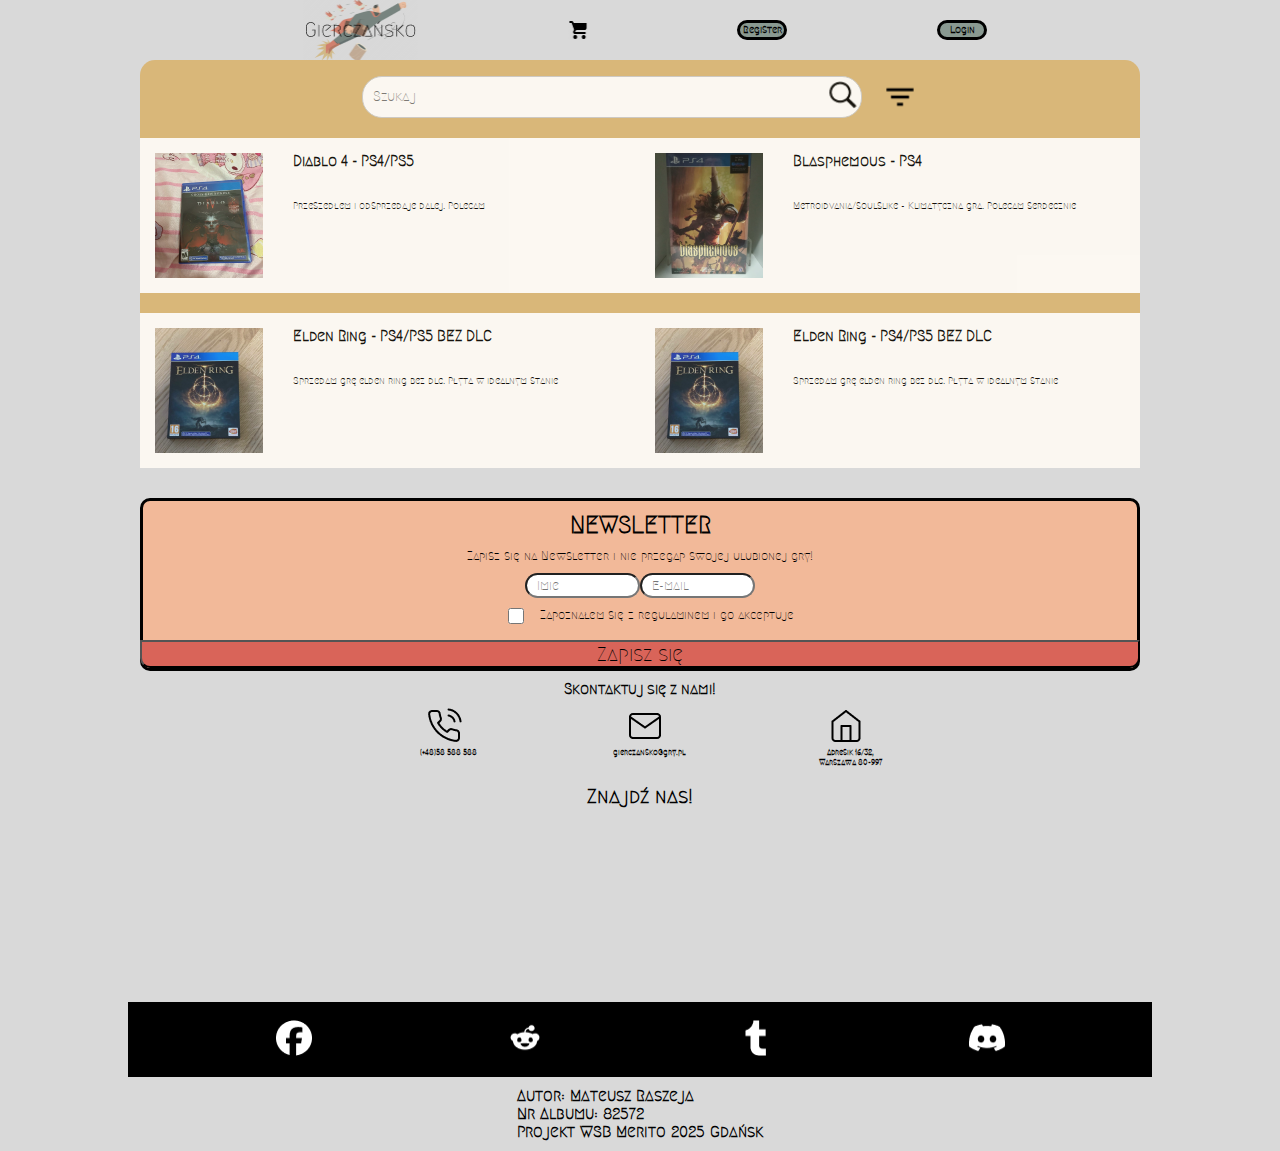
<file: index.html>
<!DOCTYPE html>
<html lang="en">
<head>
    <meta charset="UTF-8">
    <meta name="viewport" content="width=device-width, initial-scale=1.0">
    <meta name="viewport" content="width=device-width, initial-scale=1">
    <title>Gierczańsko</title>

    <link rel="preconnect" href="https://fonts.googleapis.com">
    <link rel="preconnect" href="https://fonts.gstatic.com" crossorigin>
    <link href="https://fonts.googleapis.com/css2?family=Megrim&display=swap" rel="stylesheet">

    <link rel="stylesheet" href="./css/style.css">
    <link rel="stylesheet" media="screen and (min-width: 768px)" href="./css/medium.css">
    <link rel="stylesheet" media="screen and (min-width: 992px)" href="./css/large.css">
</head>
<body>
    <header>
        <img src="img/Logo.png" alt="">
        <img id="shop" src="img/Shopping.png" alt="">
        <button>Register</button>
        <button>Login</button>
    </header>
    <main>
        <section class="giery">
            <div class="searchbar_nav flex_column_container">
                <div class="searchbar">
                    <input type="text" placeholder="Szukaj">
                    <button class="search"><img src="img/Search.png" alt=""></button>
                </div>
                <img class="burger" src="img/Filtr.png" alt="">
            </div>
            <div class="lista">
            <div class="gry">
                <img src="img/Diablo.png" alt="">
                 <div class="opis">
                    <h3>Diablo 4 - PS4/PS5</h1>
                    <p>Przeszedłem i odsprzedaje dalej. Polecam</p>
                 </div>
            </div>
            <div class="gry">
                <img src="img/Blasphemous.png" alt="">
                 <div class="opis">
                    <h3>Blasphemous - PS4</h1>
                    <p>Metroidvania/soulslike - Klimatyczna gra. Polecam serdecznie</p>
                 </div>
            </div>
            <div class="gry">
                <img src="img/Elden.png" alt="">
                 <div class="opis">
                    <h3>Elden Ring - PS4/PS5 BEZ DLC</h1>
                    <p>Sprzedam grę elden ring bez dlc. Płyta w idealnym stanie</p>
                 </div>
            </div>
            <div class="gry">
                <img src="img/Elden.png" alt="">
                 <div class="opis">
                    <h3>Elden Ring - PS4/PS5 BEZ DLC</h1>
                    <p>Sprzedam grę elden ring bez dlc. Płyta w idealnym stanie</p>
                 </div>
            </div>
        </div>
        </section>
        <div>
        <section class="newsletter flex_column_container ">
            <h2>NEWSLETTER</h2>
            <form action="">
                <p id="zapisz">Zapisz się na Newsletter i nie przegap swojej ulubionej gry!</p>
                <div class="inputs">
                    <input class="imienaz" type="text" placeholder="Imie">
                    <input class="imienaz" type="email" placeholder="E-mail">
                </div>
                <label for="tos" >
                    <input type="checkbox" id="tos"><p>Zapoznałem się z regulaminem i go akceptuje</p>
                </label>
            </form>
            <div>
                <button class="save">Zapisz się</button>
            </div>
        </section>
        <section class="contact_with_us1 flex_column_container ">
            <h2>Skontaktuj się z nami!</h2>
            <div class="kontakty">
                <div class="contact">
                    <img src="img/fi_phone-call.png" alt="">
                    <!-- Zdjęcie 1 -->
                    <h3>(+48)58 588 588</h3>
                </div>
                <div class="contact">
                    <img src="img/fi_mail.png" alt="">
                    <!-- Zdjęcie 2 -->
                    <h3>gierczansko@gry.pl</h3>
                 </div>
                <div class="contact">
                    <img src="img/fi_home.png" alt="">
                    <!-- Zdjęcie 3 -->
                    <h3>Adresik 16/32, Warszawa 80-997</h3>
            </div>
        </div>
        </section>
        <section class="contact_with_us2 flex_column_container ">
            <h2>Skontaktuj się z nami!</h2>
            <div class="kontakty2">
                <div class="contact">
                    <img src="img/fi_phone-call.png" alt="">
                    <!-- Zdjęcie 1 -->
                    <h3>(+48)58 588 588</h3>
                </div>
                <div class="contact">
                    <img src="img/fi_mail.png" alt="">
                    <!-- Zdjęcie 2 -->
                    <h3>gierczansko@gry.pl</h3>
                 </div>
                <div class="contact">
                    <img src="img/fi_home.png" alt="">
                    <!-- Zdjęcie 3 -->
                    <h3>Adresik 16/32, Warszawa 80-997</h3>
            </div>
        </div>
        </section>
        <section class="map">
            <h2>Znajdź nas!</h2>
            <iframe id="frame" src="https://www.google.com/maps/embed?pb=!1m18!1m12!1m3!1d297081.867247025!2d18.420597246738062!3d54.4284792967662!2m3!1f0!2f0!3f0!3m2!1i1024!2i768!4f13.1!3m3!1m2!1s0x46fd731c14d4fa6f%3A0x9bb9fbf163b7be8d!2zR2RhxYRzaw!5e0!3m2!1spl!2spl!4v1736063862190!5m2!1spl!2spl" style="border:0;" allowfullscreen="" loading="lazy" referrerpolicy="no-referrer-when-downgrade"></iframe>
        </section>
    </div>
    </main>
    <footer class="flex_column_container ">
        <div id="futer" class="social_media">
            <a href="https://facebook.com"><img src="img/fb.png" alt=""></a>
            <a href="https://reddit.com"><img src="img/reddit.png" alt=""></a>
            <a href="https://twitter.com"><img src="img/twitter.png" alt=""></a>
            <a href="https://discord.com"><img src="img/discord.png" alt=""></a>
        </div>
        <div class="autor">
            <p>Autor: Mateusz Raszeja</p>
            <p>Nr Albumu: 82572</p>
            <p>Projekt WSB Merito 2025 Gdańsk</p>
        </div>
    </footer>
</body>
</html>
</file>
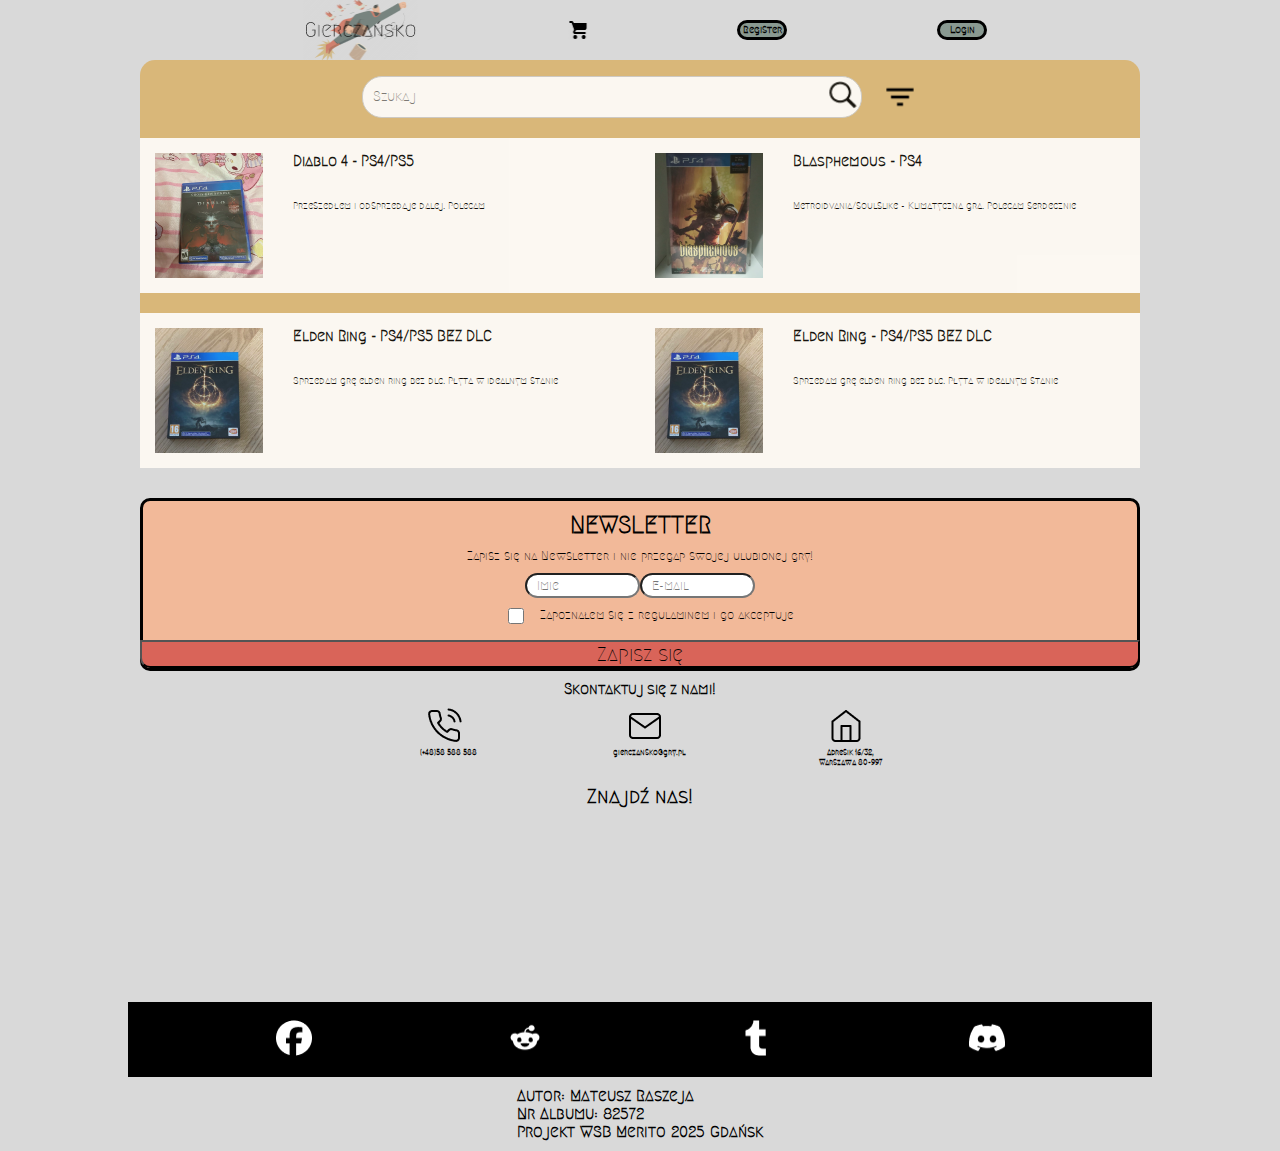
<file: projekt/index.html>
<!DOCTYPE html>
<html lang="en">
<head>
    <meta charset="UTF-8">
    <meta name="viewport" content="width=device-width, initial-scale=1.0">
    <meta name="viewport" content="width=device-width, initial-scale=1">
    <title>Gierczańsko</title>

    <link rel="preconnect" href="https://fonts.googleapis.com">
    <link rel="preconnect" href="https://fonts.gstatic.com" crossorigin>
    <link href="https://fonts.googleapis.com/css2?family=Megrim&display=swap" rel="stylesheet">

    <link rel="stylesheet" href="./css/style.css">
    <link rel="stylesheet" media="screen and (min-width: 768px)" href="./css/medium.css">
    <link rel="stylesheet" media="screen and (min-width: 992px)" href="./css/large.css">
</head>
<body>
    <header>
        <img src="img/Logo.png" alt="">
        <img id="shop" src="img/Shopping.png" alt="">
        <button>Register</button>
        <button>Login</button>
    </header>
    <main>
        <section class="giery">
            <div class="searchbar_nav flex_column_container">
                <div class="searchbar">
                    <input type="text" placeholder="Szukaj">
                    <button class="search"><img src="img/Search.png" alt=""></button>
                </div>
                <img class="burger" src="img/Filtr.png" alt="">
            </div>
            <div class="lista">
            <div class="gry">
                <img src="img/Diablo.png" alt="">
                 <div class="opis">
                    <h3>Diablo 4 - PS4/PS5</h1>
                    <p>Przeszedłem i odsprzedaje dalej. Polecam</p>
                 </div>
            </div>
            <div class="gry">
                <img src="img/Blasphemous.png" alt="">
                 <div class="opis">
                    <h3>Blasphemous - PS4</h1>
                    <p>Metroidvania/soulslike - Klimatyczna gra. Polecam serdecznie</p>
                 </div>
            </div>
            <div class="gry">
                <img src="img/Elden.png" alt="">
                 <div class="opis">
                    <h3>Elden Ring - PS4/PS5 BEZ DLC</h1>
                    <p>Sprzedam grę elden ring bez dlc. Płyta w idealnym stanie</p>
                 </div>
            </div>
            <div class="gry">
                <img src="img/Elden.png" alt="">
                 <div class="opis">
                    <h3>Elden Ring - PS4/PS5 BEZ DLC</h1>
                    <p>Sprzedam grę elden ring bez dlc. Płyta w idealnym stanie</p>
                 </div>
            </div>
        </div>
        </section>
        <div>
        <section class="newsletter flex_column_container ">
            <h2>NEWSLETTER</h2>
            <form action="">
                <p id="zapisz">Zapisz się na Newsletter i nie przegap swojej ulubionej gry!</p>
                <div class="inputs">
                    <input class="imienaz" type="text" placeholder="Imie">
                    <input class="imienaz" type="email" placeholder="E-mail">
                </div>
                <label for="tos" >
                    <input type="checkbox" id="tos"><p>Zapoznałem się z regulaminem i go akceptuje</p>
                </label>
            </form>
            <div>
                <button class="save">Zapisz się</button>
            </div>
        </section>
        <section class="contact_with_us1 flex_column_container ">
            <h2>Skontaktuj się z nami!</h2>
            <div class="kontakty">
                <div class="contact">
                    <img src="img/fi_phone-call.png" alt="">
                    <!-- Zdjęcie 1 -->
                    <h3>(+48)58 588 588</h3>
                </div>
                <div class="contact">
                    <img src="img/fi_mail.png" alt="">
                    <!-- Zdjęcie 2 -->
                    <h3>gierczansko@gry.pl</h3>
                 </div>
                <div class="contact">
                    <img src="img/fi_home.png" alt="">
                    <!-- Zdjęcie 3 -->
                    <h3>Adresik 16/32, Warszawa 80-997</h3>
            </div>
        </div>
        </section>
        <section class="contact_with_us2 flex_column_container ">
            <h2>Skontaktuj się z nami!</h2>
            <div class="kontakty2">
                <div class="contact">
                    <img src="img/fi_phone-call.png" alt="">
                    <!-- Zdjęcie 1 -->
                    <h3>(+48)58 588 588</h3>
                </div>
                <div class="contact">
                    <img src="img/fi_mail.png" alt="">
                    <!-- Zdjęcie 2 -->
                    <h3>gierczansko@gry.pl</h3>
                 </div>
                <div class="contact">
                    <img src="img/fi_home.png" alt="">
                    <!-- Zdjęcie 3 -->
                    <h3>Adresik 16/32, Warszawa 80-997</h3>
            </div>
        </div>
        </section>
        <section class="map">
            <h2>Znajdź nas!</h2>
            <iframe id="frame" src="https://www.google.com/maps/embed?pb=!1m18!1m12!1m3!1d297081.867247025!2d18.420597246738062!3d54.4284792967662!2m3!1f0!2f0!3f0!3m2!1i1024!2i768!4f13.1!3m3!1m2!1s0x46fd731c14d4fa6f%3A0x9bb9fbf163b7be8d!2zR2RhxYRzaw!5e0!3m2!1spl!2spl!4v1736063862190!5m2!1spl!2spl" style="border:0;" allowfullscreen="" loading="lazy" referrerpolicy="no-referrer-when-downgrade"></iframe>
        </section>
    </div>
    </main>
    <footer class="flex_column_container ">
        <div id="futer" class="social_media">
            <a href="facebook"><img src="img/fb.png" alt=""></a>
            <a href="reddit"><img src="img/reddit.png" alt=""></a>
            <a href="twitter"><img src="img/twitter.png" alt=""></a>
            <a href="discord"><img src="img/discord.png" alt=""></a>
        </div>
        <div class="autor">
            <p>Autor: Mateusz Raszeja</p>
            <p>Nr Albumu: 82572</p>
            <p>Projekt WSB Merito 2025 Gdańsk</p>
        </div>
    </footer>
</body>
</html>
</file>
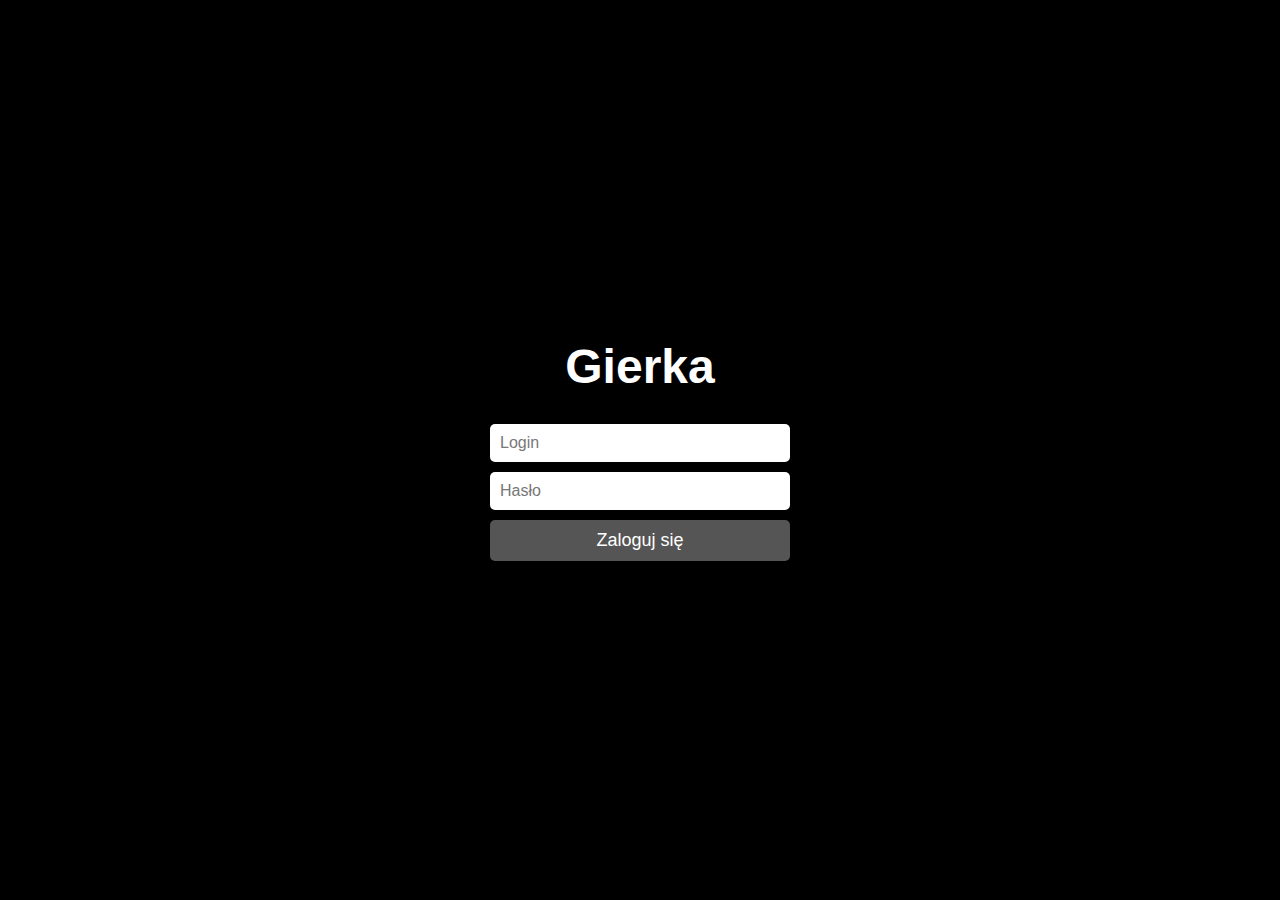
<file: Stronka.html>
<!DOCTYPE html>
<html lang="pl">
<head>
    <meta charset="UTF-8">
    <meta name="viewport" content="width=device-width, initial-scale=1.0">
    <title>Gierka</title>
    <link rel="stylesheet" href="Stronka.css">
</head>
<body>
    <div class="container">
        <h1 id="title">Gierka</h1>
        <form id="loginForm">
            <input type="text" id="login" placeholder="Login">
            <input type="password" id="password" placeholder="Hasło">
            <button type="submit">Zaloguj się</button>
        </form>

        <!-- Ukryty formularz do wyboru imienia i płci -->
        <form id="characterForm" style="display: none;">
            <input type="text" id="name" placeholder="Twoje imię">
            <div class="gender-selection ">
                <label>
                    <input type="radio" name="gender" value="male" checked> Mężczyzna
                </label>
                <label>
                    <input type="radio" name="gender" value="female"> Kobieta
                </label>
            </div>
            <div class="image-selection">
                <label for="avatar">Wybierz obrazek:</label>
                <input type="file" id="avatar">
            </div>
            <button type="submit">Dalej</button>
        </form>
    </div>
    <script src="Stronka.js"></script>
</body>
</html>
</file>
<file: css/style.css>
* {
    margin: 0;
    padding: 0;
    box-sizing: border-box;
    /* font-family: ; */
}

body {
    margin: 0 auto;
    width: min(100%, 320px);
    margin: 0 auto;
}

header, footer {
    width: 100%;
    max-width: 320px;
    margin: 0 auto;
}

html {
    margin-left: auto;
    margin-right: auto;
    font-family: "Megrim", serif;
    background-color: #D9D9D9;
}

header {
    width: 300px;
    margin-left: auto;
    margin-right: auto;
    display: flex;
    flex-direction: row;
    justify-content: space-between;
    align-items: center;
}
header img {
    width: 115px;
    height: 60px;

}

header button {
    font-weight: bold;
    background-color: #899991;
    text-align: center;
    font-size: 10px;
    border: none;
    border-color: #000000;
    border-style: solid;
    border-radius: 20px;
    box-shadow: #000000;
}

.flex_column_container {
    display: flex;
    flex-direction: column;
    justify-content: space-between;
    align-items: center;
}

header button {
    width: 50px;
    height: 20px;
}
#shop {
    width: 20px;
    height: 20px;
}
.giery {
    width: 300px;
    margin-left: auto;
    margin-right: auto;
    border-top-left-radius: 15px;
    border-top-right-radius: 15px;
    display: flex;
    flex-direction: column;
    background-color: #D9B779;
}

input {
    font-family: "Megrim", serif;
}

.gry {
    width: 300px;
    display: flex;
    flex-direction: row;
    margin-top: 20px;
    background-color: #FFFFFF;
    opacity: 90%;
}

.gry img {
    padding: 15px;
}

.opis {
    padding: 15px;
    font-size: 10px;
}

.opis h3 {
    font-size: 15px;
}

.opis p {
    padding-top: 30px;
    text-align: center;
}

.searchbar_nav {
    border-radius: 25%;
    flex-direction: row;
    padding-top: 16px;
    padding-left: 16px;
    padding-right: 16px;
    justify-content: center;
}

.searchbar {
    display: flex;
    align-items: center;
    border: 1px solid #ccc;
    border-radius: 20px;
    background-color: white;
    padding-left: 10px;
    width: 100%;
    max-width: 300px;
}


.searchbar input {
    border: none;
    outline: none;
    font-size: 14px;
    flex-grow: 1;
    margin-right: 10px;
}

.searchbar button {
    background: none;
    border: none;
    cursor: pointer;
}

.searchbar button img {
    width: 36px;
    height: 36px;
}

.burger {
    width: 36px;
    height: 36px;
    margin-left: 20px;
    cursor: pointer;
}

.newsletter {
    width: 300px;
    padding-top: 10px;
    margin-left: auto;
    margin-right: auto;
    margin-top: 30px;
    background-color: #F2B999;
    display: flex;
    border-radius: 10px;
    border-style: solid;
    border-color: #000000;
}

.newsletter h2 {
    padding-bottom: 10px;
}

.imienaz {
    width: 115px;
    height: 25px;
    padding-left: 10px;
    border-radius: 15px;
}

label {
    display: flex;
}

form {
    font-size: 12px;
    display: flex;
    flex-direction: column;
}

#zapisz{
    margin-left: 22.5px;
    margin-right: 10px;
}

#tos {
    margin-left: 22.5px;
    width: 16px;
    height: 16px;
    border-radius: 10%;
}

.inputs {
    margin-left: 22.5px;
    margin-right: 22.5px;
    padding: 10px 10px;
    display: flex;
    width: 250px;
}

input p {
    margin-left: 10px;
}

button {
    font-family: "Megrim", serif;;
}

.save {
    font-size: 20px;
    width: 300px;
    background-color: #D96459;
    border-bottom-right-radius: 10px;
    border-bottom-left-radius: 10px;
}

.kontakty {
    font-size: 14px;
    display: flex;
    flex-direction: row;
    width: 300px;
    justify-content: space-between;
}

.contact {
    flex-direction: column;
    width: 80px;
    height: 56px;
    margin-left: 18px;
}

.contact img {
    margin-left: 18px;
    width: 36px;
    height: 36px;
}

.contact h3 {
    width: 80px;
    text-align: center;
    align-items: center;
}



.contact_with_us1 {
    display: none;
}

.contact_with_us2 {
    /* display: none; */
    margin-left: auto;
    margin-right: auto;
    /* width: 800px; */
}

.contact_with_us2 h3 {
    font-size: 8px;
}

.contact_with_us2 h2 {
    font-weight: bold;
    margin: 10px 0px;
    font-size: 15px;
}

.map h2 {
    text-align: center;
    font-size: 20px;
}

.map {
    width: 300px;
    margin-top: 20px;
    margin-bottom: 20px;
    margin-left: auto;
    margin-right: auto;
}

#frame {
    margin-top: 20px;
    height: 150px;
    border-width: 2px;
    border-color: #000000;
}

.social_media {
    padding-left: 50px;
    padding-right: 50px;
    height: 75px;
    background-color: #000000;
    display: flex;
    flex-direction: row;
}

.social_media img {
    margin-top: 18px;
    height: 36px;
    width: 36px;
    margin-left: 15px;
    margin-right: 15px;
    justify-content: space-between;
}

.autor {
    margin-top: 10px;
    margin-bottom: 10px;
    font-weight: bold;
}
</file>
<file: css/medium.css>
* {
    margin: 0;
    padding: 0;
    box-sizing: border-box;
    /* font-family: ; */
}

body {
    margin: 0 auto;
    width: 834px;
    margin: 0 auto;
}

header, footer {
    width: 100%;
    max-width: 834px;
    margin: 0 auto;
}

html {
    margin-left: auto;
    margin-right: auto;
    font-family: "Megrim", serif;
    background-color: #D9D9D9;
}

header {
    width: 800px;
    margin-left: auto;
    margin-right: auto;
    display: flex;
    flex-direction: row;
    justify-content: space-around;
    align-items: center;
}
header img {
    width: 115px;
    height: 60px;

}

header button {
    font-weight: bold;
    background-color: #899991;
    text-align: center;
    font-size: 10px;
    border: none;
    border-color: #000000;
    border-style: solid;
    border-radius: 20px;
    box-shadow: #000000;
}

.flex_column_container {
    display: flex;
    flex-direction: column;
    justify-content: space-between;
    align-items: center;
}

header button {
    width: 50px;
    height: 20px;
}
#shop {
    width: 20px;
    height: 20px;
}
.giery {
    width: 800px;
    margin-left: auto;
    margin-right: auto;
    border-top-left-radius: 15px;
    border-top-right-radius: 15px;
    display: flex;
    flex-direction: column;
    background-color: #D9B779;
}

.lista {
    display: flex;
    flex-wrap: wrap;
}

input {
    font-family: "Megrim", serif;
}

.gry {
    width: 400px;
    display: flex;
    /* flex-direction: column; */
    margin-top: 20px;
    background-color: #FFFFFF;
    opacity: 90%;
}

.gry img {
    padding: 15px;
}

.opis {
    padding: 15px;
    font-size: 10px;
}

.opis h3 {
    font-size: 15px;
}

.opis p {
    padding-top: 30px;
    text-align: center;
}

.searchbar_nav {
    border-radius: 25%;
    flex-direction: row;
    padding-top: 16px;
    padding-left: 16px;
    padding-right: 16px;
    justify-content: center;
}

.searchbar {
    display: flex;
    align-items: center;
    border: 1px solid #ccc;
    border-radius: 20px;
    background-color: white;
    opacity: 90%;
    padding-left: 10px;
    width: 500px;
    max-width: 800px;
}


.searchbar input {
    border: none;
    outline: none;
    font-size: 14px;
    flex-grow: 1;
    margin-right: 10px;
}

.searchbar button {
    background: none;
    border: none;
    cursor: pointer;
}

.searchbar button img {
    width: 36px;
    height: 36px;
}

.burger {
    width: 36px;
    height: 36px;
    margin-left: 20px;
    cursor: pointer;
}

.newsletter {
    width: 800px;
    padding-top: 10px;
    margin-left: auto;
    margin-right: auto;
    margin-top: 30px;
    background-color: #F2B999;
    display: flex;
    border-radius: 10px;
    border-style: solid;
    border-color: #000000;
}

.newsletter h2 {
    padding-bottom: 10px;
}

.imienaz {
    height: 25px;
    padding-left: 10px;
    border-radius: 15px;
}

label {
    margin: 0px auto;
    margin-bottom: 16px;
    display: flex;
}

form {
    margin: 0px auto;;
    width: 400px;
    font-size: 12px;
    display: flex;
    flex-direction: column;
}

#zapisz{

    margin: 0px auto;;
}

#tos {
    margin-right: 16px;
    /* margin-left: 22.5px; */
    width: 16px;
    height: 16px;
    border-radius: 10%;
}

.inputs {
    margin: 0px auto;
    padding: 10px 10px;
    display: flex;
}

input p {
    margin-left: 10px;
}

button {
    font-family: "Megrim", serif;;
}

.save {
    font-size: 20px;
    width: 800px;
    background-color: #D96459;
    border-bottom-right-radius: 10px;
    border-bottom-left-radius: 10px;
}

.kontakty {
    font-size: 14px;
    display: flex;
    flex-direction: row;
    width: 500px;
}

.contact {
    flex-direction: column;
    width: 80px;
    height: 56px;
}

.contact img {
    margin-left: 18px;
    width: 36px;
    height: 36px;
}

.contact h3 {
    width: 80px;
    text-align: center;
    align-items: center;
}

.contact_with_us1 {
    /* display: none; */
    margin-left: auto;
    margin-right: auto;
    width: 800px;
}

.contact_with_us2 {
    display: none;
    margin-left: auto;
    margin-right: auto;
    width: 800px;
}

.contact_with_us1 h3 {
    font-size: 8px;
}

.contact_with_us1 h2 {
    font-weight: bold;
    margin: 10px 0px;
    font-size: 15px;
}



.map h2 {
    text-align: center;
    font-size: 20px;
}

.map {
    width: 800px;
    margin-top: 20px;
    margin-bottom: 20px;
    margin-left: auto;
    margin-right: auto;
}

#frame {
    width: 800px;
    margin-top: 20px;
    height: 150px;
    border-width: 2px;
    border-color: #000000;
}

#futer {
    width: 834px;
    background-color: #000000;
}

div a {
    margin: 0px auto;
}


.autor {
    margin-top: 10px;
    margin-bottom: 10px;
    font-weight: bold;
}
</file>
<file: css/large.css>
* {
    margin: 0;
    padding: 0;
    box-sizing: border-box;
    /* font-family: ; */
}

body {
    margin: 0 auto;
    width: 1024px;
    margin: 0 auto;
}

header, footer {
    width: 100%;
    margin: 0 auto;
}

html {
    margin-left: auto;
    margin-right: auto;
    font-family: "Megrim", serif;
    background-color: #D9D9D9;
}

header {
    width: 1000px;
    margin-left: 100px;
    margin-right: auto;
    display: flex;
    flex-direction: row;
    justify-content: space-around;
    align-items: center;
}
header img {
    width: 115px;
    height: 60px;

}

header button {
    font-weight: bold;
    background-color: #899991;
    text-align: center;
    font-size: 10px;
    border: none;
    border-color: #000000;
    border-style: solid;
    border-radius: 20px;
    box-shadow: #000000;
}

.flex_column_container {
    display: flex;
    flex-direction: column;
    justify-content: space-between;
    align-items: center;
}

header button {
    width: 50px;
    height: 20px;
}
#shop {
    width: 20px;
    height: 20px;
}
.giery {
    width: 1000px;
    margin-left: auto;
    margin-right: auto;
    border-top-left-radius: 15px;
    border-top-right-radius: 15px;
    display: flex;
    flex-direction: column;
    background-color: #D9B779;
}

.lista {
    display: flex;
    flex-wrap: wrap;
}

input {
    font-family: "Megrim", serif;
}

.gry {
    width: 500px;
    display: flex;
    /* flex-direction: column; */
    margin-top: 20px;
    background-color: #FFFFFF;
    opacity: 90%;
}

.gry img {
    padding: 15px;
}

.opis {
    padding: 15px;
    font-size: 10px;
}

.opis h3 {
    font-size: 15px;
}

.opis p {
    padding-top: 30px;
    text-align: center;
}

.searchbar_nav {
    border-radius: 25%;
    flex-direction: row;
    padding-top: 16px;
    padding-left: 16px;
    padding-right: 16px;
    justify-content: center;
}

.searchbar {
    display: flex;
    align-items: center;
    border: 1px solid #ccc;
    border-radius: 20px;
    background-color: white;
    opacity: 90%;
    padding-left: 10px;
    width: 500px;
    max-width: 1000px;
}


.searchbar input {
    border: none;
    outline: none;
    font-size: 14px;
    flex-grow: 1;
    margin-right: 10px;
}

.searchbar button {
    background: none;
    border: none;
    cursor: pointer;
}

.searchbar button img {
    width: 36px;
    height: 36px;
}

.burger {
    width: 36px;
    height: 36px;
    margin-left: 20px;
    cursor: pointer;
}

.newsletter {
    width: 1000px;
    padding-top: 10px;
    margin-left: auto;
    margin-right: auto;
    margin-top: 30px;
    background-color: #F2B999;
    display: flex;
    border-radius: 10px;
    border-style: solid;
    border-color: #000000;
}

.newsletter h2 {
    padding-bottom: 10px;
}

.imienaz {
    height: 25px;
    padding-left: 10px;
    border-radius: 15px;
}

label {
    margin: 0px auto;
    margin-bottom: 16px;
    display: flex;
}

form {
    margin: 0px auto;;
    width: 400px;
    font-size: 12px;
    display: flex;
    flex-direction: column;
}

#zapisz{

    margin: 0px auto;;
}

#tos {
    margin-right: 16px;
    /* margin-left: 22.5px; */
    width: 16px;
    height: 16px;
    border-radius: 10%;
}

.inputs {
    margin: 0px auto;
    padding: 10px 10px;
    display: flex;
}

input p {
    margin-left: 10px;
}

button {
    font-family: "Megrim", serif;;
}

.save {
    font-size: 20px;
    width: 1000px;
    background-color: #D96459;
    border-bottom-right-radius: 10px;
    border-bottom-left-radius: 10px;
}

.kontakty {
    font-size: 14px;
    display: flex;
    flex-direction: row;
    width: 500px;
}

.contact {
    flex-direction: column;
    width: 80px;
    height: 56px;
}

.contact img {
    margin-left: 18px;
    width: 36px;
    height: 36px;
}

.contact h3 {
    width: 80px;
    text-align: center;
    align-items: center;
}

.contact_with_us1 {
    /* display: none; */
    margin-left: auto;
    margin-right: auto;
    width: 1000px;
}

.contact_with_us2 {
    display: none;
    margin-left: auto;
    margin-right: auto;
    width: 500px;
}

.contact_with_us1 h3 {
    font-size: 8px;
}

.contact_with_us1 h2 {
    font-weight: bold;
    margin: 10px 0px;
    font-size: 15px;
}



.map h2 {
    text-align: center;
    font-size: 20px;
}

.map {
    width: 1000px;
    margin-top: 20px;
    margin-bottom: 20px;
    margin-left: auto;
    margin-right: auto;
}

#frame {
    width: 1000px;
    margin-top: 20px;
    height: 150px;
    border-width: 2px;
    border-color: #000000;
}

#futer {
    width: 1024px;
    background-color: #000000;
}

div a {
    margin: 0px auto;
}


.autor {
    margin-top: 10px;
    margin-bottom: 10px;
    font-weight: bold;
}
</file>
<file: projekt/css/style.css>
* {
    margin: 0;
    padding: 0;
    box-sizing: border-box;
    /* font-family: ; */
}

body {
    margin: 0 auto;
    width: min(100%, 320px);
    margin: 0 auto;
}

header, footer {
    width: 100%;
    max-width: 320px;
    margin: 0 auto;
}

html {
    margin-left: auto;
    margin-right: auto;
    font-family: "Megrim", serif;
    background-color: #D9D9D9;
}

header {
    width: 300px;
    margin-left: auto;
    margin-right: auto;
    display: flex;
    flex-direction: row;
    justify-content: space-between;
    align-items: center;
}
header img {
    width: 115px;
    height: 60px;

}

header button {
    font-weight: bold;
    background-color: #899991;
    text-align: center;
    font-size: 10px;
    border: none;
    border-color: #000000;
    border-style: solid;
    border-radius: 20px;
    box-shadow: #000000;
}

.flex_column_container {
    display: flex;
    flex-direction: column;
    justify-content: space-between;
    align-items: center;
}

header button {
    width: 50px;
    height: 20px;
}
#shop {
    width: 20px;
    height: 20px;
}
.giery {
    width: 300px;
    margin-left: auto;
    margin-right: auto;
    border-top-left-radius: 15px;
    border-top-right-radius: 15px;
    display: flex;
    flex-direction: column;
    background-color: #D9B779;
}

input {
    font-family: "Megrim", serif;
}

.gry {
    width: 300px;
    display: flex;
    flex-direction: row;
    margin-top: 20px;
    background-color: #FFFFFF;
    opacity: 90%;
}

.gry img {
    padding: 15px;
}

.opis {
    padding: 15px;
    font-size: 10px;
}

.opis h3 {
    font-size: 15px;
}

.opis p {
    padding-top: 30px;
    text-align: center;
}

.searchbar_nav {
    border-radius: 25%;
    flex-direction: row;
    padding-top: 16px;
    padding-left: 16px;
    padding-right: 16px;
    justify-content: center;
}

.searchbar {
    display: flex;
    align-items: center;
    border: 1px solid #ccc;
    border-radius: 20px;
    background-color: white;
    padding-left: 10px;
    width: 100%;
    max-width: 300px;
}


.searchbar input {
    border: none;
    outline: none;
    font-size: 14px;
    flex-grow: 1;
    margin-right: 10px;
}

.searchbar button {
    background: none;
    border: none;
    cursor: pointer;
}

.searchbar button img {
    width: 36px;
    height: 36px;
}

.burger {
    width: 36px;
    height: 36px;
    margin-left: 20px;
    cursor: pointer;
}

.newsletter {
    width: 300px;
    padding-top: 10px;
    margin-left: auto;
    margin-right: auto;
    margin-top: 30px;
    background-color: #F2B999;
    display: flex;
    border-radius: 10px;
    border-style: solid;
    border-color: #000000;
}

.newsletter h2 {
    padding-bottom: 10px;
}

.imienaz {
    width: 115px;
    height: 25px;
    padding-left: 10px;
    border-radius: 15px;
}

label {
    display: flex;
}

form {
    font-size: 12px;
    display: flex;
    flex-direction: column;
}

#zapisz{
    margin-left: 22.5px;
    margin-right: 10px;
}

#tos {
    margin-left: 22.5px;
    width: 16px;
    height: 16px;
    border-radius: 10%;
}

.inputs {
    margin-left: 22.5px;
    margin-right: 22.5px;
    padding: 10px 10px;
    display: flex;
    width: 250px;
}

input p {
    margin-left: 10px;
}

button {
    font-family: "Megrim", serif;;
}

.save {
    font-size: 20px;
    width: 300px;
    background-color: #D96459;
    border-bottom-right-radius: 10px;
    border-bottom-left-radius: 10px;
}

.kontakty {
    font-size: 14px;
    display: flex;
    flex-direction: row;
    width: 300px;
    justify-content: space-between;
}

.contact {
    flex-direction: column;
    width: 80px;
    height: 56px;
    margin-left: 18px;
}

.contact img {
    margin-left: 18px;
    width: 36px;
    height: 36px;
}

.contact h3 {
    width: 80px;
    text-align: center;
    align-items: center;
}



.contact_with_us1 {
    display: none;
}

.contact_with_us2 {
    /* display: none; */
    margin-left: auto;
    margin-right: auto;
    /* width: 800px; */
}

.contact_with_us2 h3 {
    font-size: 8px;
}

.contact_with_us2 h2 {
    font-weight: bold;
    margin: 10px 0px;
    font-size: 15px;
}

.map h2 {
    text-align: center;
    font-size: 20px;
}

.map {
    width: 300px;
    margin-top: 20px;
    margin-bottom: 20px;
    margin-left: auto;
    margin-right: auto;
}

#frame {
    margin-top: 20px;
    height: 150px;
    border-width: 2px;
    border-color: #000000;
}

.social_media {
    padding-left: 50px;
    padding-right: 50px;
    height: 75px;
    background-color: #000000;
    display: flex;
    flex-direction: row;
}

.social_media img {
    margin-top: 18px;
    height: 36px;
    width: 36px;
    margin-left: 15px;
    margin-right: 15px;
    justify-content: space-between;
}

.autor {
    margin-top: 10px;
    margin-bottom: 10px;
    font-weight: bold;
}
</file>
<file: projekt/css/medium.css>
* {
    margin: 0;
    padding: 0;
    box-sizing: border-box;
    /* font-family: ; */
}

body {
    margin: 0 auto;
    width: 834px;
    margin: 0 auto;
}

header, footer {
    width: 100%;
    max-width: 834px;
    margin: 0 auto;
}

html {
    margin-left: auto;
    margin-right: auto;
    font-family: "Megrim", serif;
    background-color: #D9D9D9;
}

header {
    width: 800px;
    margin-left: auto;
    margin-right: auto;
    display: flex;
    flex-direction: row;
    justify-content: space-around;
    align-items: center;
}
header img {
    width: 115px;
    height: 60px;

}

header button {
    font-weight: bold;
    background-color: #899991;
    text-align: center;
    font-size: 10px;
    border: none;
    border-color: #000000;
    border-style: solid;
    border-radius: 20px;
    box-shadow: #000000;
}

.flex_column_container {
    display: flex;
    flex-direction: column;
    justify-content: space-between;
    align-items: center;
}

header button {
    width: 50px;
    height: 20px;
}
#shop {
    width: 20px;
    height: 20px;
}
.giery {
    width: 800px;
    margin-left: auto;
    margin-right: auto;
    border-top-left-radius: 15px;
    border-top-right-radius: 15px;
    display: flex;
    flex-direction: column;
    background-color: #D9B779;
}

.lista {
    display: flex;
    flex-wrap: wrap;
}

input {
    font-family: "Megrim", serif;
}

.gry {
    width: 400px;
    display: flex;
    /* flex-direction: column; */
    margin-top: 20px;
    background-color: #FFFFFF;
    opacity: 90%;
}

.gry img {
    padding: 15px;
}

.opis {
    padding: 15px;
    font-size: 10px;
}

.opis h3 {
    font-size: 15px;
}

.opis p {
    padding-top: 30px;
    text-align: center;
}

.searchbar_nav {
    border-radius: 25%;
    flex-direction: row;
    padding-top: 16px;
    padding-left: 16px;
    padding-right: 16px;
    justify-content: center;
}

.searchbar {
    display: flex;
    align-items: center;
    border: 1px solid #ccc;
    border-radius: 20px;
    background-color: white;
    opacity: 90%;
    padding-left: 10px;
    width: 500px;
    max-width: 800px;
}


.searchbar input {
    border: none;
    outline: none;
    font-size: 14px;
    flex-grow: 1;
    margin-right: 10px;
}

.searchbar button {
    background: none;
    border: none;
    cursor: pointer;
}

.searchbar button img {
    width: 36px;
    height: 36px;
}

.burger {
    width: 36px;
    height: 36px;
    margin-left: 20px;
    cursor: pointer;
}

.newsletter {
    width: 800px;
    padding-top: 10px;
    margin-left: auto;
    margin-right: auto;
    margin-top: 30px;
    background-color: #F2B999;
    display: flex;
    border-radius: 10px;
    border-style: solid;
    border-color: #000000;
}

.newsletter h2 {
    padding-bottom: 10px;
}

.imienaz {
    height: 25px;
    padding-left: 10px;
    border-radius: 15px;
}

label {
    margin: 0px auto;
    margin-bottom: 16px;
    display: flex;
}

form {
    margin: 0px auto;;
    width: 400px;
    font-size: 12px;
    display: flex;
    flex-direction: column;
}

#zapisz{

    margin: 0px auto;;
}

#tos {
    margin-right: 16px;
    /* margin-left: 22.5px; */
    width: 16px;
    height: 16px;
    border-radius: 10%;
}

.inputs {
    margin: 0px auto;
    padding: 10px 10px;
    display: flex;
}

input p {
    margin-left: 10px;
}

button {
    font-family: "Megrim", serif;;
}

.save {
    font-size: 20px;
    width: 800px;
    background-color: #D96459;
    border-bottom-right-radius: 10px;
    border-bottom-left-radius: 10px;
}

.kontakty {
    font-size: 14px;
    display: flex;
    flex-direction: row;
    width: 500px;
}

.contact {
    flex-direction: column;
    width: 80px;
    height: 56px;
}

.contact img {
    margin-left: 18px;
    width: 36px;
    height: 36px;
}

.contact h3 {
    width: 80px;
    text-align: center;
    align-items: center;
}

.contact_with_us1 {
    /* display: none; */
    margin-left: auto;
    margin-right: auto;
    width: 800px;
}

.contact_with_us2 {
    display: none;
    margin-left: auto;
    margin-right: auto;
    width: 800px;
}

.contact_with_us1 h3 {
    font-size: 8px;
}

.contact_with_us1 h2 {
    font-weight: bold;
    margin: 10px 0px;
    font-size: 15px;
}



.map h2 {
    text-align: center;
    font-size: 20px;
}

.map {
    width: 800px;
    margin-top: 20px;
    margin-bottom: 20px;
    margin-left: auto;
    margin-right: auto;
}

#frame {
    width: 800px;
    margin-top: 20px;
    height: 150px;
    border-width: 2px;
    border-color: #000000;
}

#futer {
    width: 834px;
    background-color: #000000;
}

div a {
    margin: 0px auto;
}


.autor {
    margin-top: 10px;
    margin-bottom: 10px;
    font-weight: bold;
}
</file>
<file: projekt/css/large.css>
* {
    margin: 0;
    padding: 0;
    box-sizing: border-box;
    /* font-family: ; */
}

body {
    margin: 0 auto;
    width: 1024px;
    margin: 0 auto;
}

header, footer {
    width: 100%;
    margin: 0 auto;
}

html {
    margin-left: auto;
    margin-right: auto;
    font-family: "Megrim", serif;
    background-color: #D9D9D9;
}

header {
    width: 1000px;
    margin-left: 100px;
    margin-right: auto;
    display: flex;
    flex-direction: row;
    justify-content: space-around;
    align-items: center;
}
header img {
    width: 115px;
    height: 60px;

}

header button {
    font-weight: bold;
    background-color: #899991;
    text-align: center;
    font-size: 10px;
    border: none;
    border-color: #000000;
    border-style: solid;
    border-radius: 20px;
    box-shadow: #000000;
}

.flex_column_container {
    display: flex;
    flex-direction: column;
    justify-content: space-between;
    align-items: center;
}

header button {
    width: 50px;
    height: 20px;
}
#shop {
    width: 20px;
    height: 20px;
}
.giery {
    width: 1000px;
    margin-left: auto;
    margin-right: auto;
    border-top-left-radius: 15px;
    border-top-right-radius: 15px;
    display: flex;
    flex-direction: column;
    background-color: #D9B779;
}

.lista {
    display: flex;
    flex-wrap: wrap;
}

input {
    font-family: "Megrim", serif;
}

.gry {
    width: 500px;
    display: flex;
    /* flex-direction: column; */
    margin-top: 20px;
    background-color: #FFFFFF;
    opacity: 90%;
}

.gry img {
    padding: 15px;
}

.opis {
    padding: 15px;
    font-size: 10px;
}

.opis h3 {
    font-size: 15px;
}

.opis p {
    padding-top: 30px;
    text-align: center;
}

.searchbar_nav {
    border-radius: 25%;
    flex-direction: row;
    padding-top: 16px;
    padding-left: 16px;
    padding-right: 16px;
    justify-content: center;
}

.searchbar {
    display: flex;
    align-items: center;
    border: 1px solid #ccc;
    border-radius: 20px;
    background-color: white;
    opacity: 90%;
    padding-left: 10px;
    width: 500px;
    max-width: 1000px;
}


.searchbar input {
    border: none;
    outline: none;
    font-size: 14px;
    flex-grow: 1;
    margin-right: 10px;
}

.searchbar button {
    background: none;
    border: none;
    cursor: pointer;
}

.searchbar button img {
    width: 36px;
    height: 36px;
}

.burger {
    width: 36px;
    height: 36px;
    margin-left: 20px;
    cursor: pointer;
}

.newsletter {
    width: 1000px;
    padding-top: 10px;
    margin-left: auto;
    margin-right: auto;
    margin-top: 30px;
    background-color: #F2B999;
    display: flex;
    border-radius: 10px;
    border-style: solid;
    border-color: #000000;
}

.newsletter h2 {
    padding-bottom: 10px;
}

.imienaz {
    height: 25px;
    padding-left: 10px;
    border-radius: 15px;
}

label {
    margin: 0px auto;
    margin-bottom: 16px;
    display: flex;
}

form {
    margin: 0px auto;;
    width: 400px;
    font-size: 12px;
    display: flex;
    flex-direction: column;
}

#zapisz{

    margin: 0px auto;;
}

#tos {
    margin-right: 16px;
    /* margin-left: 22.5px; */
    width: 16px;
    height: 16px;
    border-radius: 10%;
}

.inputs {
    margin: 0px auto;
    padding: 10px 10px;
    display: flex;
}

input p {
    margin-left: 10px;
}

button {
    font-family: "Megrim", serif;;
}

.save {
    font-size: 20px;
    width: 1000px;
    background-color: #D96459;
    border-bottom-right-radius: 10px;
    border-bottom-left-radius: 10px;
}

.kontakty {
    font-size: 14px;
    display: flex;
    flex-direction: row;
    width: 500px;
}

.contact {
    flex-direction: column;
    width: 80px;
    height: 56px;
}

.contact img {
    margin-left: 18px;
    width: 36px;
    height: 36px;
}

.contact h3 {
    width: 80px;
    text-align: center;
    align-items: center;
}

.contact_with_us1 {
    /* display: none; */
    margin-left: auto;
    margin-right: auto;
    width: 1000px;
}

.contact_with_us2 {
    display: none;
    margin-left: auto;
    margin-right: auto;
    width: 500px;
}

.contact_with_us1 h3 {
    font-size: 8px;
}

.contact_with_us1 h2 {
    font-weight: bold;
    margin: 10px 0px;
    font-size: 15px;
}



.map h2 {
    text-align: center;
    font-size: 20px;
}

.map {
    width: 1000px;
    margin-top: 20px;
    margin-bottom: 20px;
    margin-left: auto;
    margin-right: auto;
}

#frame {
    width: 1000px;
    margin-top: 20px;
    height: 150px;
    border-width: 2px;
    border-color: #000000;
}

#futer {
    width: 1024px;
    background-color: #000000;
}

div a {
    margin: 0px auto;
}


.autor {
    margin-top: 10px;
    margin-bottom: 10px;
    font-weight: bold;
}
</file>
<file: Stronka.css>
* {
    margin: 0;
    padding: 0;
    box-sizing: border-box;
}

body {
    height: 100vh;
    display: flex;
    justify-content: center;
    align-items: center;
    background-color: #000;
    color: #fff;
    font-family: Arial, sans-serif;
}

.container {
    text-align: center;
}

h1 {
    margin-bottom: 30px;
    font-size: 48px;
    opacity: 1;
    transition: opacity 1s ease-in-out;
}

form {
    display: flex;
    flex-direction: column;
    gap: 10px;
    width: 300px;
    margin: 0 auto;
}

input {
    padding: 10px;
    font-size: 16px;
    border: none;
    border-radius: 5px;
}

input::placeholder {
    color: #777;
}

button {
    padding: 10px;
    background-color: #555;
    color: #fff;
    border: none;
    border-radius: 5px;
    font-size: 18px;
    cursor: pointer;
    transition: background-color 0.3s;
}

button:hover {
    background-color: #777;
}

.gender-selection {
    display: flex;
    justify-content: space-around;
    margin-bottom: 10px;
}

label {
    font-size: 18px;
}

.image-selection {
    margin-bottom: 10px;
}

#characterForm {
    transition: opacity 1s ease-in-out;
}
</file>
